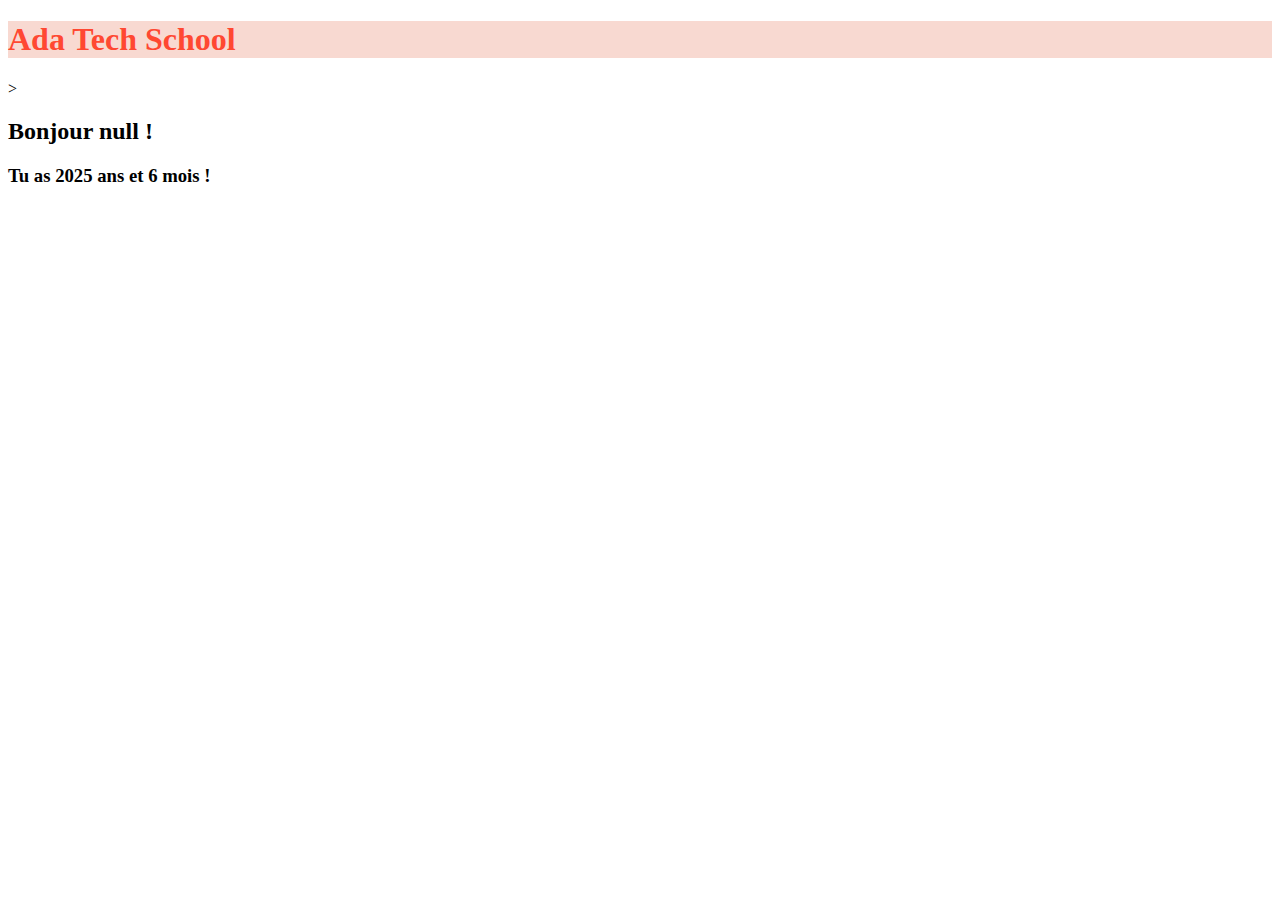
<file: 01_Bonjour_Exo/index.html>
<!doctype html>
<html lang="en">
    <head>
        <title>My web page</title>
        <meta name="viewport" content="width=device-width, initial-scale=1">
        <link rel="stylesheet" href="css/style.css">
    </head>
    <body>

        <h1>Ada Tech School</h1>>
        <script src="js_01/script.js"></script>
    </body>
</html>
</file>
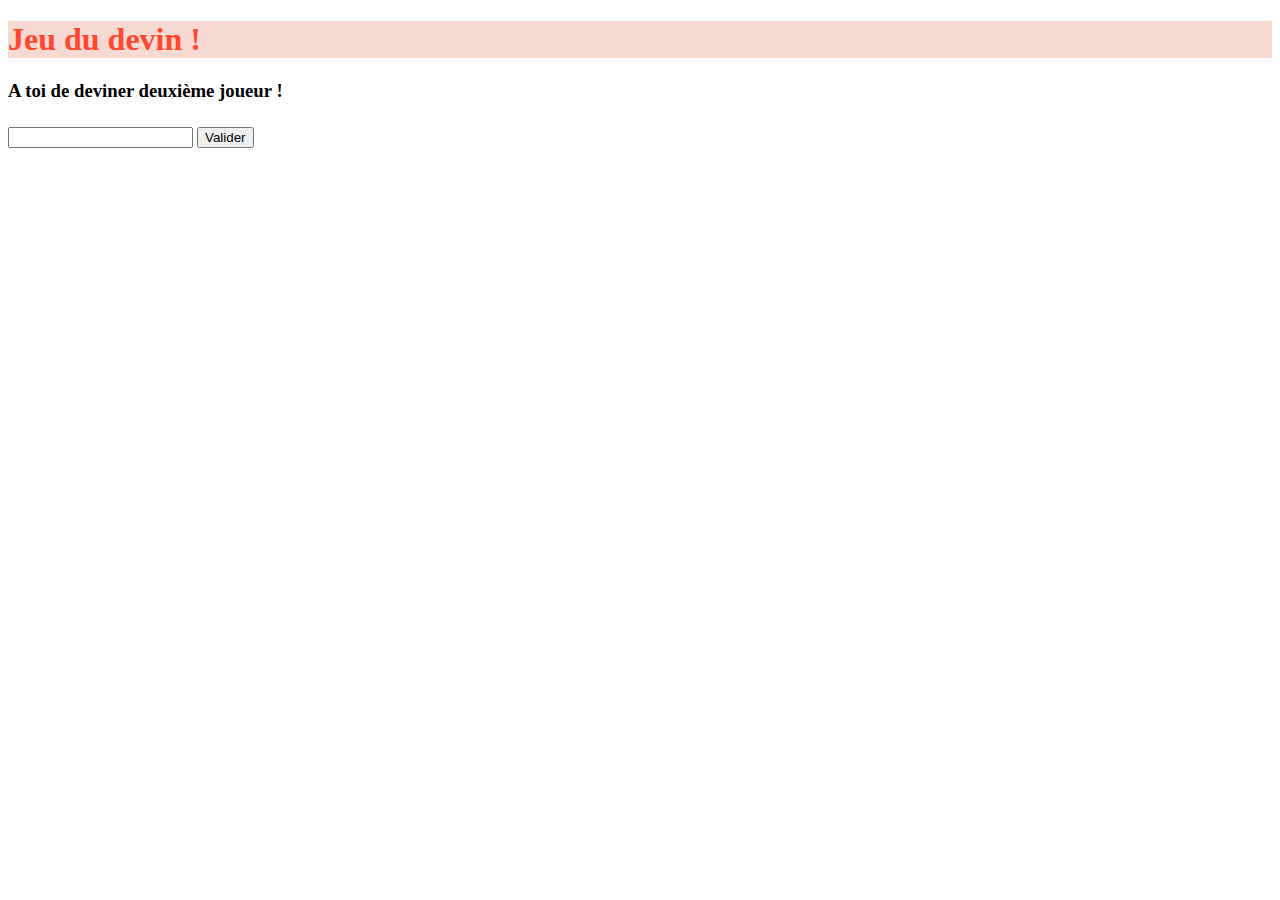
<file: 02_guess_a_number/index.html>
<!doctype html>
<html lang="en">
    <head>
        <title>My web page</title>
        <meta name="viewport" content="width=device-width, initial-scale=1">
        <link rel="stylesheet" href="css/style.css">
        <script src="js_02/script.js"  defer></script>
        
    </head>
    <body>
        <h1>Jeu du devin !</h1>
        <h3>A toi de deviner deuxième joueur !</h3>
        <input type="text" id="nombreJeu" min="minNum" max="maxNum">
        <button onclick="verifier()" id="buttonElement">Valider</button>
        
    </body>
</html>
</file>
<file: 01_Bonjour_Exo/css/style.css>
h1 {
    color: rgb(273, 72, 50);
    background-color: rgb(248, 217, 209);
}
</file>
<file: 02_guess_a_number/css/style.css>
h1 {
    color: rgb(273, 72, 50);
    background-color: rgb(248, 217, 209);
}

input,
label {
  margin: 0.4rem 0;
}
</file>
